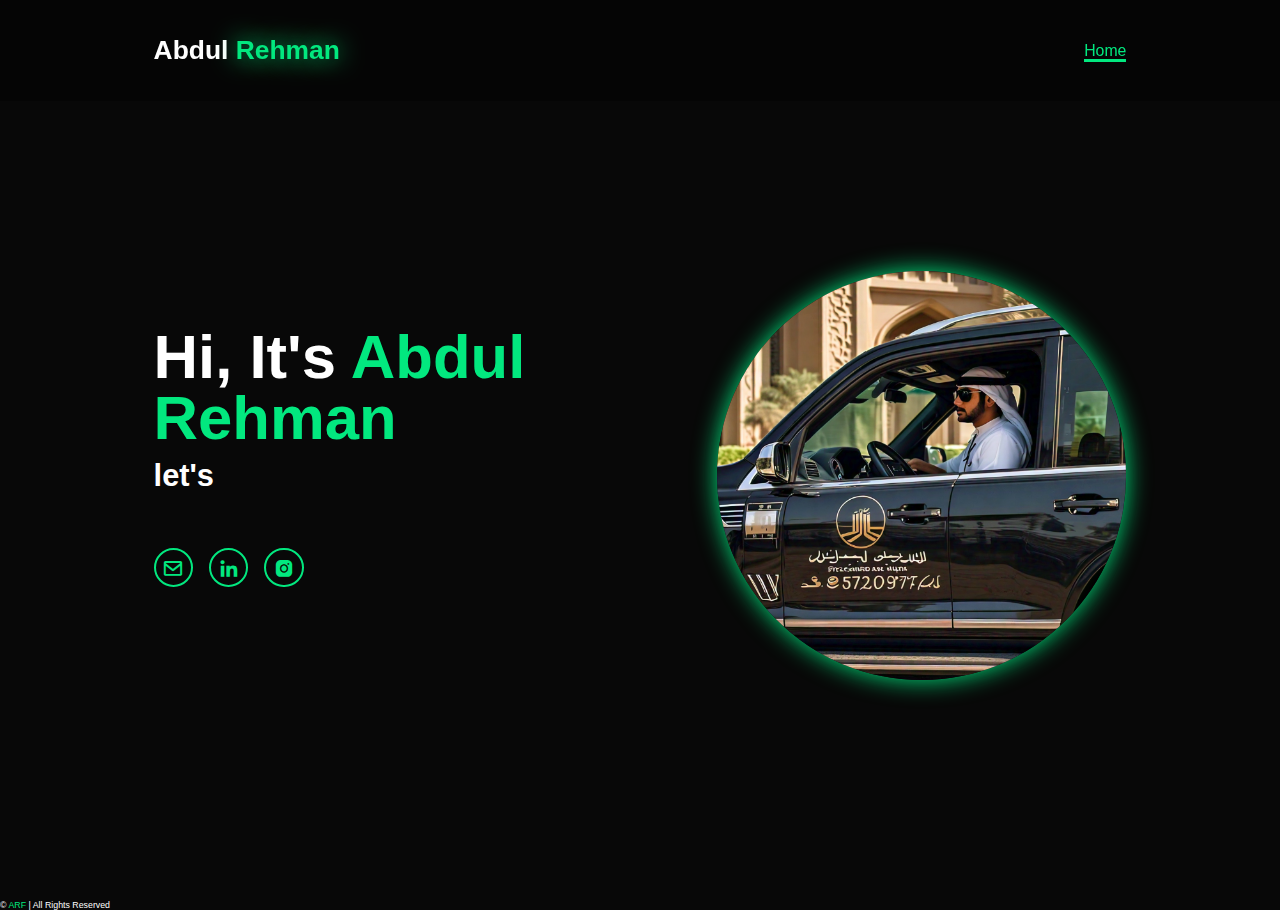
<file: index1.html>
<!DOCTYPE html>
<html lang="en">
<head>
    <meta charset="UTF-8">
    <meta name="viewport" content="width=device-width, initial-scale=1.0">
    <title>Portfolio Website</title>
    <link rel="stylesheet" href="style.css">
    <link href='https://unpkg.com/boxicons@2.1.4/css/boxicons.min.css' rel='stylesheet'>
</head>
<body>
    
    <header class="header">
        <a href="#home" class="logo"> Abdul
            <span>Rehman </span></a>

            <i class='bx bx-menu' id="menu-icon"></i>
            <nav class="navbar">
                <a href="#home" class="active">Home</a>
             
            </nav>
    </header>

    <section class="home" id="home">
        <div class="home-content">
            <h1>Hi, It's<span> Abdul Rehman</span></h1>
            <h3 class="text-animation"> let's  <span>


            </span></h3><br>

                <div class="social-icons">
                    
                    <a href="mailto:faisalabdulrehman97@gmail.com"><i class='bx bx-envelope'></i></i></a>
                    <a href="https://www.linkedin.com/in/abdul-rehman-m-faisal-525b2b2a4"><i class='bx bxl-linkedin' ></i></a>
                    <a href="https://www.instagram.com/abdulrehman.faisal.129/?utm_source=ig_web_button_share_sheet"><i class='bx bxl-instagram-alt' ></i></a>

 
                </div>

              
            </div>
                <div class="home-img">
                    <img src="driver_in_uae_dont_show_face.jpeg" alt="">
                </div>
    </section>
   
        <p class="copyright">
            © <span>ARF</span> | All Rights Reserved 
        </p>
    </footer>
    <script src="script.js"></script>
    <script>
        window.watsonAssistantChatOptions = {
          integrationID: "b70c5fd7-b178-4188-8613-ec81bba93e2f", // The ID of this integration.
          region: "us-south", // The region your integration is hosted in.
          serviceInstanceID: "aa2e4da9-ecbd-4e63-963a-9e56096f634c", // The ID of your service instance.
          onLoad: async (instance) => { await instance.render(); }
        };
        setTimeout(function(){
          const t=document.createElement('script');
          t.src="https://web-chat.global.assistant.watson.appdomain.cloud/versions/" + (window.watsonAssistantChatOptions.clientVersion || 'latest') + "/WatsonAssistantChatEntry.js";
          document.head.appendChild(t);
        });
      </script>
   
</body>
</html>
</file>
<file: style.css>
* {
    margin: 0;
    padding: 0;
    box-sizing: border-box;
    text-decoration: none;
    border: none;
    outline: none;
    scroll-behavior: smooth;
    font-family: "Poppins", sans-serif;
}
:root {
    --bg-color: #080808;
    --second-bg-color: #131313;
    --text-color: white;
    --main-color: #02e87f;
}

html {
    font-size: 60%;
    overflow-x: hidden;
}

body {
    background: var(--bg-color);
    color: var(--text-color);
}

.header {
    position: fixed;
    top: 0;
    left: 0;
    width: 100%;
    padding: 4rem 12% 4rem;
    background: rgba(0, 0, 0, 0.3);
    backdrop-filter: blur(10px);
    display: flex;
    justify-content: space-between;
    align-items: center;
    z-index: 5;
}

.logo {
    font-size: 3rem;
    color: var(--text-color);
    font-weight: 800;
    cursor: pointer;
    transition: 0.3s ease;
}

.logo:hover {
    transform: scale(1.1);
}

.logo span{
    text-shadow: 0 0 25px var(--main-color);    
}

.navbar a {
    font-size: 1.8rem;
    color: var(--text-color);
    margin-left: 4rem;
    font-weight: 500;
    transition: 0.3s ease;
    border-bottom: 3px solid transparent;
}

.navbar a:hover,
.navbar a.active {
    color: var(--main-color);
    border-bottom: 3px solid var(--main-color);
}

#menu-icon {
    font-size: 3.6rem;
    color: var(--main-color);
    display: none;
}

section {
    min-height: 100vh;
    padding: 10rem 12% 10rem;
}

.home {
    display: flex;
    align-items: center;
    justify-content: center;
    gap: 15rem;
}

.home-content {
    display: flex;
    flex-direction: column;
    align-items: baseline;
    text-align: left;
    justify-content: center;
    margin-top: 3rem;
}

span {
    color: var(--main-color);
}

.logo span {
    color:var(--main-color);
}

.home-content h3 {
    margin-bottom: 2rem;
    margin-top: 1rem;
    font-size: 3.5rem;
}

.home-content h1 {
    font-size: 7rem;
    font-weight: 700;
    margin-top: 1.5rem;
    line-height: 1;
}

.home-img {
    border-radius: 80%;
}

.home-img img{
    position: relative;
    top: 3rem;
    width: 32vw;
    border-radius: 50%;
    box-shadow: 0 0 25px var(--main-color);
    cursor: pointer;
    transition: 0.4s ease-in-out;

}

.home-img img:hover {
    box-shadow: 0 0 25px var(--main-color),
                0 0 50px var(--main-color),
                0 0 100px var(--main-color);
}

.home-content p{
    font-size: 1.5rem;
    font-weight: 500;
    line-height: 1.8;
    max-width: 1000px;
}

.social-icons a {
    display: inline-flex;
    justify-content: center;
    align-items: center;
    width: 4.5rem;
    height: 4.5rem;
    background: transparent;
    border: 2px solid var(--main-color);
    font-size: 2.5rem;
    border-radius: 50%;
    color: var(--main-color);
    margin: 3rem 1.5rem 3rem 0;
    transition: 0.3s ease-in-out;
}

.social-icons a:hover {
    color: var(--text-color);
    transform: scale(1.3)translateY(-5px);
    box-shadow: 0 0 25px var(--main-color);
    background-color: var(--main-color);
}

.btn {
    display: inline-block;
    padding: 1rem 2.8rem;
    background: var(--main-color);
    box-shadow: 0 0 25px var(--main-color);
    border-radius: 4rem;
    font-size: 1.6rem;
    color: black;
    border: 2px solid transparent;
    letter-spacing: 0.1rem;
    font-weight: 600;
    transition: 0.3s ease-in-out;
    cursor: pointer;
}

.btn:hover {
    transform: scale(1.05);
    box-shadow: 0 0 25px var(--main-color);
}

.btn-group {
    display: flex;
    align-items: center;
    gap: 1.5rem;
}

.btn-group a:nth-of-type(2) {
    background-color: black;
    color: var(--main-color);
    border: 2px solid var(--main-color);
    box-shadow: 0 0 25px transparent;
}

.btn-group a:nth-of-type(2):hover {
    box-shadow: 0 0 25px var(--main-color);
    background-color: var(--main-color);
    color: black;
}

.text-animation {
    font-size: 34px;
    font-weight: 600;
    min-width: 280px;
}

.text-animation span{
    position: relative;
}

.text-animation span::before {
    content: "Web Developer";
    color: var(--main-color);
    animation: words 25s infinite;
}

.text-animation span::after {
    content: "";
    background-color: var(--bg-color);
    position: absolute;
    width: calc(100% + 8px);
    height: 100%;
    border-left: 3px solid var(--bg-color);
    right: -8px;
    animation: cursor 0.6s infinite, typing 25s steps(14) infinite;
}

@keyframes cursor {
    to {
        border-left: 2px solid var(--main-color);
    }
}

@keyframes words {
    
    21%,
    40% {
        content: "Build your resume";
    }
    41%,
    60% {
        content: "Time to being hired";
    }
    41%,
    60% {
        content: " Enter your data in chatbot";
    }
    81%,
    100% {
        content: "Have a simple and sober resume";
    }
}

@keyframes typing {
    10%,
    15%,
    30%,
    35%,
    50%,
    55%,
    70%,
    75%,
    90%,
    95% {
        width: 0;
    }
    5%,
    20%,
    25%,
    40%,
    45%,
    60%,
    65%,
    80%,
    85% {
        width: calc(100% + 8px);
    }
}

.heading {
    font-size: 8rem;
    text-align: center;
    margin: 5rem 0;
}

.skills {
    padding: 100px 15px;
    background: var(--second-bg-color);
}

.skills h2 {
    margin-bottom: 5rem;
}

.timeline-items {
    max-width: 1200px;
    margin: auto;
    display: flex;
    flex-wrap: wrap;
    position: relative;
}

.timeline-items::before {
    content: "";
    position: absolute;
    width: 5px;
    height: 100%;
    background-color: var(--main-color);
    left: calc(50% - 1px);
}

.timeline-item {
    margin-bottom: 40px;
    width: 100%;
    position: relative;
}

.timeline-item:last-child {
    margin-bottom: 0;
}

.timeline-item:nth-child(odd) {
    padding-right: calc(50% + 30px);
    text-align: right;
}

.timeline-item:nth-child(even) {
    padding-left: calc(50% + 30px);
}

.timeline-dot {
    height: 21px;
    width: 21px;
    background-color: var(--main-color);
    box-shadow: 0 0 25px var(--main-color),
                0 0 25px var(--main-color);
    position: absolute;
    left: calc(50% - 8px);
    border-radius: 50%;
    top: 10px;
}

.timeline-icon {
    display: inline-flex;
    justify-content: center;
    align-items: center;
    width: 4.5rem;
    height: 4.5rem;
    background: transparent;
    border: 2px solid var(--main-color);
    font-size: 2.5rem;
    border-radius: 50%;
    color: var(--main-color);
    color: rgb(27, 130, 248);
    margin: 3rem 1.5rem 3rem 0;
    transition: 0.3s ease-in-out;
}

#html {
    color: orangered;
}

#css {
    color: rgb(0, 38, 255);
}

#js {
    color: rgb(219, 219, 18);
}

#ts {
    color: rgb(9, 84, 182);
}
#s {
    color: rgb(9, 84, 182);
}


.timeline-icon:hover {
    color: var(--text-color);
    transform: scale(1.3)translateY(-5px);
    box-shadow: 0 0 25px var(--main-color);
    background-color: var(--main-color);
}

.timeline-content {
    background-color: var(--bg-color);
    border: 3px solid var(--main-color);
    padding: 30px 50px;
    border-radius: 4rem;
    box-shadow: 0 0 10px var(--main-color);
    cursor: pointer;
    transition: 0.3s ease-in-out;
}

.timeline-content:hover {
    transform: scale(1.05);
    box-shadow: 0 0 25px var(--main-color);
}

.timeline-content h3 {
    font-family: serif;
    font-size: 25px;
    color: white;
    margin: 0 0 10px;
    font-weight: 500;
}

.timeline-content p {
    color: white;
    font-size: 16px;
    font-weight: 300;
    line-height: 22px;
}

::-webkit-scrollbar {
   width: 15px; 
}

::-webkit-scrollbar-thumb {
    background-color: var(--main-color);
}

::-webkit-scrollbar-track {
    background-color: var(--bg-color);
    width: 50px;
}

.services {
    background: var(--bg-color);
    color: black;
}

.services h2 {
    margin-bottom: 5rem;
    color: white;
}

.services-container {
    display: grid;
    grid-template-columns: repeat(2, 1fr);
    align-items: center;
    gap: 2.5rem;
}

.service-box {
    background-color: var(--main-color);
    border-radius: 3rem;
    border: 5px solid transparent;
    cursor: pointer;
    transition: 0.4s ease-in-out;
}

.service-box:hover {
    background: white;
    color: black;
    border: 5px solid var(--main-color);
    transform: scale(1.03);
}

.service-box .service-info {
    display: flex;
    flex-direction: column;
    text-align: left;
    justify-content: left;
    align-items: baseline;
    padding: 5rem 5rem;
}

.service-info h4 {
    font-size: 3rem;
    font-weight: 800;
    line-height: 2;
    font-family: serif;
}

.service-info p {
    font-size: 1.6rem;
    font-weight: 600;
    line-height: 1.7;
    margin: auto;
}

.projects {
    background: var(--second-bg-color);
}

.projects-box {
    background-size: cover;
    display: flex;
    align-items: center;
    justify-content: center;
    flex-direction: column;
}

.projects .heading {
    margin-bottom: 5rem;
}

.projects-box img {
    width: 15rem;
    border-radius: 50%;
    border: 3px solid var(--main-color);
    box-shadow: 0 0 25px var(--main-color);
}

.wrapper {
    display: grid;
    grid-template-columns: repeat(3, 1fr);
    gap: 3rem;
}


.project-item:hover {
    border: 3px solid var(--main-color);
    transform: translate(-10px)scale(1.03);
    box-shadow: 0 0 50px var(--main-color);
}

.project-item h2 {
    font-family: serif, sans-serif;
    font-size: 2.8rem;
}

.project-item p {
    font-size: 1.6rem;
}

.project-link a{
    color: var(--main-color);
    text-decoration: none;
    font-size: 1.6rem;
    padding: 10px;
    margin-top: 20px;
    border-radius: 20px;
    font-family: serif,sans-serif;
}

.project-link a:hover {
    border: 3px solid var(--main-color);
    transform: translate(-10px)scale(1.03);
    box-shadow: 0 0 50px var(--main-color);
}

#star {
    color: gold;
    font-size: 2rem;
}

.contact {
    background-color: var(--bg-color);
}

.contact h2 {
    margin-bottom: 3rem;
    color: white;
}

.contact form {
    display: flex;
    align-items: center;
    justify-content: center;
    gap: 3rem;
    margin: 5rem auto;
    text-align: center;
}

.contact form .input-box {
    display: flex;
    justify-content: center;
    flex-wrap: wrap;
}

.contact form .input-box input,
.contact form textarea {
    width: 100%;
    padding: 1.8rem;
    font-size: 1.8rem;
    color: var(--text-color);
    background: var(--bg-color);
    border-radius: 2rem;
    border: 2px solid var(--main-color);
    margin: 1.5rem 0;
    resize: none;
}

.contact form .btn {
    margin-top: 2rem;
}

.footer {
    position: relative;
    bottom: 0;
    width: 100%;
    padding: 40px 0;
    background-color: var(--second-bg-color);
}

.footer .social {
    text-align: center;
    padding-bottom: 25px;
    color: var(--main-color);
}

.footer .social a {
    font-size: 25px;
    color: var(--main-color);
    border: 2px solid var(--main-color);
    width: 42px;
    height: 42px;
    line-height: 42px;
    display: inline-block;
    text-align: center;
    border-radius: 50%;
    margin: 0 10px;
    transition: 0.3s ease-in-out;
}

.footer .social a:hover {
    transform: scale(1.2)translateY(-10px);
    background-color: var(--main-color);
    color: black;
    box-shadow: 0 0 25px var(--main-color);
}

.footer ul {
    margin-top: 0;
    padding: 0;
    font-size: 18px;
    line-height: 1.6;
    margin-bottom: 0;
    text-align: center;
}

.footer ul li a {
    color: white;
    border-bottom: 3px solid transparent;
    transition: 0.3s ease-in-out;
}

.footer ul li a:hover {
    border-bottom: 3px solid var(--main-color);
}

.footer ul li {
    display: inline-block;
    padding: 0 15px;
}

.footer .copyright {
    margin-top: 50px;
    text-align: center;
    font-size: 16px;
    color: white;
}

@media(max-width:1285px) {
    html {
        font-size: 55%;
    }

    .services-container {
        padding-bottom: 7rem;
        grid-template-columns: repeat(2,1fr);
        margin: 0 5rem;
    }
}

@media(max-width:991px) {
    header {
        padding: 2rem 3%;
    }

    section {
        padding: 10rem 3% 2rem;
    }

    .timeline-items::before {
        left: 7px;
    }

    .timeline-item:nth-child(odd) {
        padding-right: 0;
        text-align: left;
    }

    .timeline-item:nth-child(odd),
    .timeline-item:nth-child(even) {
        padding-left: 37px;
    }

    .timeline-dot {
        left: 0;
    }

    .services {
        padding-bottom: 7rem;
    }

    .projects .wrapper {
        grid-template-columns: repeat(1,1fr);
    }

    .contact form {
        flex-direction: column;
    }

    .footer {
        padding: 2rem 3%;
    }
}

@media (max-width:895px) {
    #menu-icon {
        display: block;
    }

    .navbar {
        position: absolute;
        top: 100%;
        right: 0;
        width: 50%;
        padding: 1rem 3%;
        background: rgba(0, 0, 0, 0.8);
        backdrop-filter: blur(20px);
        border-bottom-left-radius: 2rem;
        border-left: 2px solid var(--main-color);
        border-bottom: 2px solid var(--main-color);
        display: none;
    }

    .navbar.active {
        display: block;
    }

    .navbar a {
        display: block;
        font-size: 2rem;
        margin: 3rem 0;
        color: white;
    }

    .home {
        flex-direction: column-reverse;
        margin: 5rem 4rem;
    }

    .home-content h3 {
        font-size: 2.6rem;
    }

    .home-content h1 {
        font-size: 8rem;
        margin-top: 3rem;
    }

    .home-content p {
        max-width: 600px;
        margin: 0 auto;
    }

    .home-img img {
        width: 56vw;
    }

    .services h2 {
        margin-bottom: 3rem;
    }

    .services-container {
        grid-template-columns: repeat(1, 1fr);
    }
} 
  #whas-ap-fl-b {
         position: fixed;
         bottom: 130px;
             right: 16px;
             z-index: 9999999999999999 !important;
     }
 
     #whas-ap-fl-b img{
         opacity: 1!important;
         background: none!important;
     }
</file>
